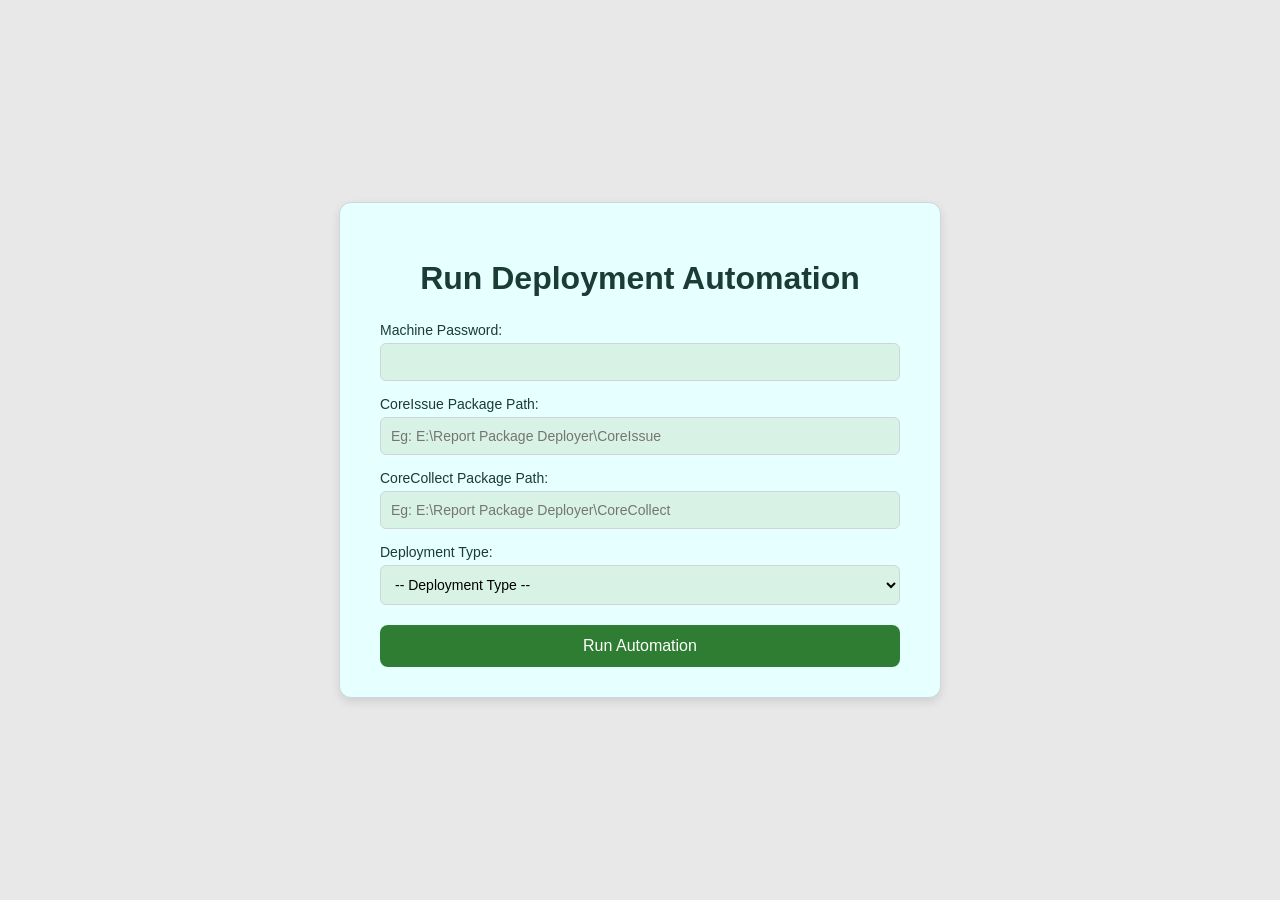
<file: Index.html>
<!DOCTYPE html>
<html lang="en">
<head>
  <meta charset="UTF-8" />
  <meta name="viewport" content="width=device-width, initial-scale=1.0"/>
  <title>Run Deployment Automation</title>
  <style>
    /* Body Styling: Professional neutral background */
    body {
      font-family: 'Lato', 'Arial', sans-serif;
      background: #E8E8E8; /* Light neutral gray */
      display: flex;
      justify-content: center;
      align-items: center;
      min-height: 100vh;
      margin: 0;
    }

    /* Container: Matches card styling */
    .container {
      background: #e6ffff; /* Light cyan */
      padding: 30px 40px;
      border-radius: 12px;
      box-shadow: 0 4px 10px rgba(0,0,0,0.1);
      border: 1px solid #d1d5db; /* Light gray border */
      width: 100%;
      max-width: 520px;
    }

    /* Dashboard Title: Professional typography */
    h2 {
      text-align: center;
      color: #1a3c34; /* Dark teal */
      margin-bottom: 25px;
      font-size: 2em;
      font-weight: 600;
    }

    label {
      display: block;
      margin: 15px 0 5px;
      color: #1a3c34; /* Dark teal */
      font-size: 14px;
    }

    input, select {
      width: 100%;
      padding: 10px;
      border: 1px solid #d1d5db; /* Light gray border */
      border-radius: 6px;
      font-size: 14px;
      box-sizing: border-box;
      background: #d9f2e6; /* Light green to match inner-box */
    }

    input:focus, select:focus {
      border-color: #cce0ff; /* Light blue to match card header */
      outline: none;
    }

    button {
      width: 100%;
      padding: 12px;
      background: #2e7d32; /* Professional green */
      color: #ffffff;
      border: none;
      border-radius: 8px;
      font-size: 16px;
      margin-top: 20px;
      cursor: pointer;
      transition: background-color 0.3s ease;
    }

    button:hover {
      filter: brightness(90%); /* Subtle hover effect */
      box-shadow: 0 2px 5px rgba(0, 0, 0, 0.2); /* Better hover feedback */
      background: #27632a; /* Darker green */
    }

    /* Shared modal styling */
    .modal {
      display: none;
      position: fixed;
      z-index: 999;
      left: 0;
      top: 0;
      width: 100%;
      height: 100%;
      background: rgba(0,0,0,0.4);
    }

    .modal-content {
      background: #e6ffff; /* Light cyan to match container */
      margin: 15% auto;
      padding: 25px 30px;
      border-radius: 12px;
      border: 1px solid #d1d5db; /* Light gray border */
      min-width: 300px; /* Responsive */
      max-width: 90%; /* Prevent overflow */
      box-shadow: 0 4px 10px rgba(0,0,0,0.15);
      text-align: center;
    }

    .modal-content strong {
      display: block;
      font-size: 17px;
      margin-bottom: 12px;
      color: #1a3c34; /* Dark teal */
    }

    .modal-content p {
      font-size: 14px;
      color: #1a3c34; /* Dark teal */
    }

    .close {
      color: #333;
      float: right;
      font-size: 22px;
      font-weight: bold;
      cursor: pointer;
      transition: color 0.2s ease;
    }

    .close:hover {
      color: #000;
    }

    #errorModal .modal-content {
      background: #e5e7eb; /* Slightly darker gray for error */
      border-color: #6b7280; /* Professional gray */
    }

    #errorModal strong {
      color: #6b7280; /* Professional gray */
    }

    #successModal .modal-content {
      background: #e8f5e9; /* Light green for success */
      border-color: #2e7d32; /* Professional green */
    }

    #successModal strong {
      color: #2e7d32; /* Professional green */
    }

    .modal-content button {
      margin-top: 15px;
      padding: 8px 20px;
      background: #2e7d32; /* Professional green */
      color: #ffffff;
      border: none;
      border-radius: 8px;
      font-weight: bold;
      cursor: pointer;
      transition: background-color 0.3s ease;
    }

    .modal-content button:hover {
      background: #27632a; /* Darker green */
      box-shadow: 0 2px 5px rgba(0, 0, 0, 0.2);
    }
  </style>
</head>
<body>
  <div class="container">
    <h2>Run Deployment Automation</h2>
    <form id="form">
      <label for="password">Machine Password:</label>
      <input type="password" id="password" name="password" required>

      <label for="ciPackage">CoreIssue Package Path:</label>
      <input type="text" id="ciPackage" name="ciPackage" placeholder="Eg: E:\Report Package Deployer\CoreIssue">

      <label for="ccPackage">CoreCollect Package Path:</label>
      <input type="text" id="ccPackage" name="ccPackage" placeholder="Eg: E:\Report Package Deployer\CoreCollect">

      <label for="deploymentType">Deployment Type:</label>
      <select id="deploymentType" name="deploymentType" required>
        <option value="">-- Deployment Type --</option>
        <option value="CI">CoreIssue (CI)</option>
        <option value="CC">CoreCollect (CC)</option>
        <option value="BOTH">Both</option>
      </select>

      <button type="button" onclick="submitForm()">Run Automation</button>
    </form>
  </div>

  <!-- Error Modal -->
  <div id="errorModal" class="modal">
    <div class="modal-content">
      <span class="close" onclick="closeModal('errorModal')">×</span>
      <strong id="modalErrorMessage">Error!</strong>
    </div>
  </div>

  <!-- Success Modal -->
  <div id="successModal" class="modal">
    <div class="modal-content">
      <span class="close" onclick="closeModal('successModal')">×</span>
      <strong>✅ Deployment Successful</strong>
      <p id="successMessage">Reports deployed successfully!</p>
      <button onclick="closeModal('successModal')">OK</button>
    </div>
  </div>

  <script>
    function submitForm() {
      const form = document.getElementById('form');
      const password = form.password.value.trim();
      const ciPackage = form.ciPackage.value.trim();
      const ccPackage = form.ccPackage.value.trim();
      const deploymentType = form.deploymentType.value;

      if (!password) return showError("Password is required.");

      if (deploymentType === "CI" && !ciPackage) {
        return showError("CoreIssue Package Path is required for CI deployment.");
      }

      if (deploymentType === "CC" && !ccPackage) {
        return showError("CoreCollect Package Path is required for CC deployment.");
      }

      if (deploymentType === "BOTH" && (!ciPackage || !ccPackage)) {
        return showError("Both CoreIssue and CoreCollect Package Paths are required for BOTH deployment.");
      }

      const formData = { password, ciPackage, ccPackage, deploymentType };

      fetch('http://localhost:5020/run_automation', {
        method: 'POST',
        headers: { 'Content-Type': 'application/json' },
        body: JSON.stringify(formData)
      })
      .then(response => response.json())
      .then(data => {
        if (data.message && data.message.toLowerCase().includes("success")) {
          document.getElementById('successMessage').textContent = data.message;
          showModal('successModal');
        } else {
          showError(data.message || "Deployment completed with unknown result.");
        }
      })
      .catch(error => {
        showError("❌ Could not reach the server. Please ensure it's running.");
      });
    }

    function showError(message) {
      document.getElementById('modalErrorMessage').textContent = message;
      showModal('errorModal');
    }

    function showModal(id) {
      document.getElementById(id).style.display = 'block';
    }

    function closeModal(id) {
      document.getElementById(id).style.display = 'none';
    }

    window.onclick = function(event) {
      const modals = ['errorModal', 'successModal'];
      modals.forEach(modalId => {
        const modal = document.getElementById(modalId);
        if (event.target === modal) modal.style.display = "none";
      });
    };
  </script>
</body>
</html>
</file>
